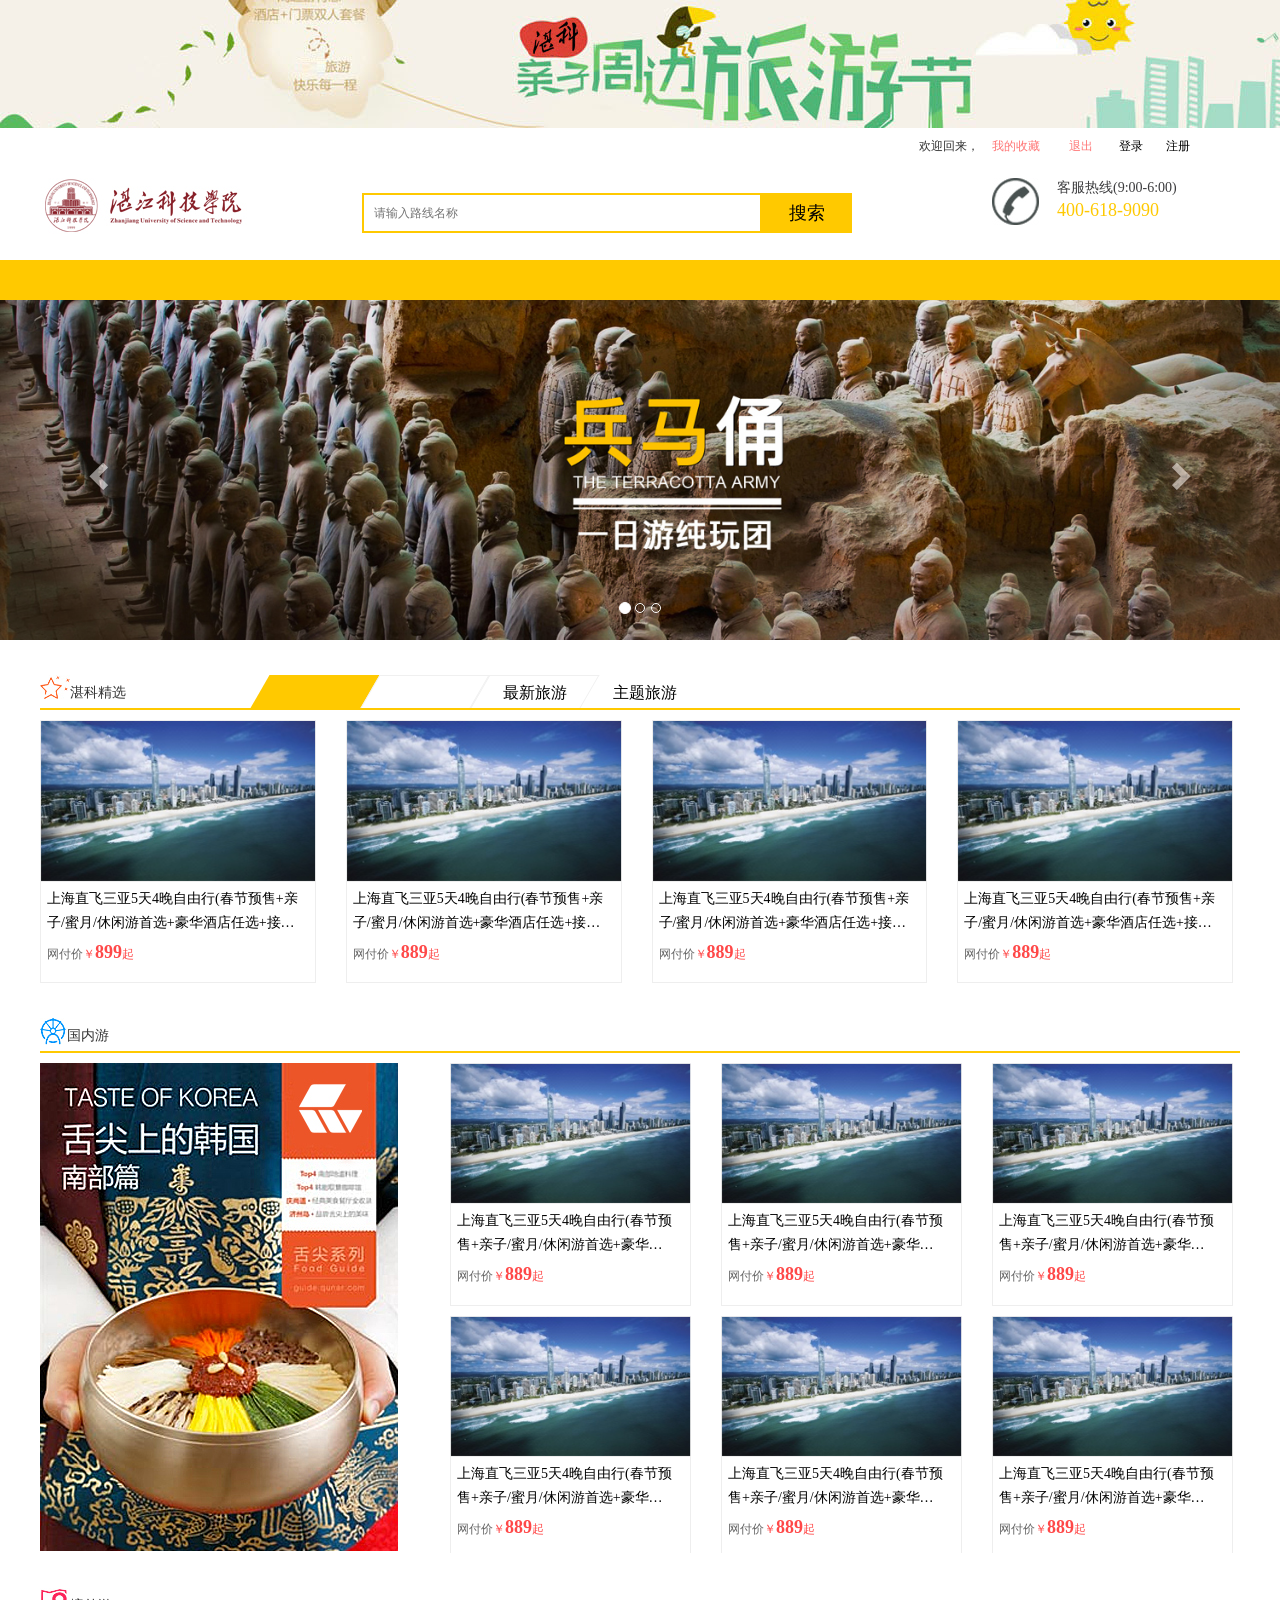
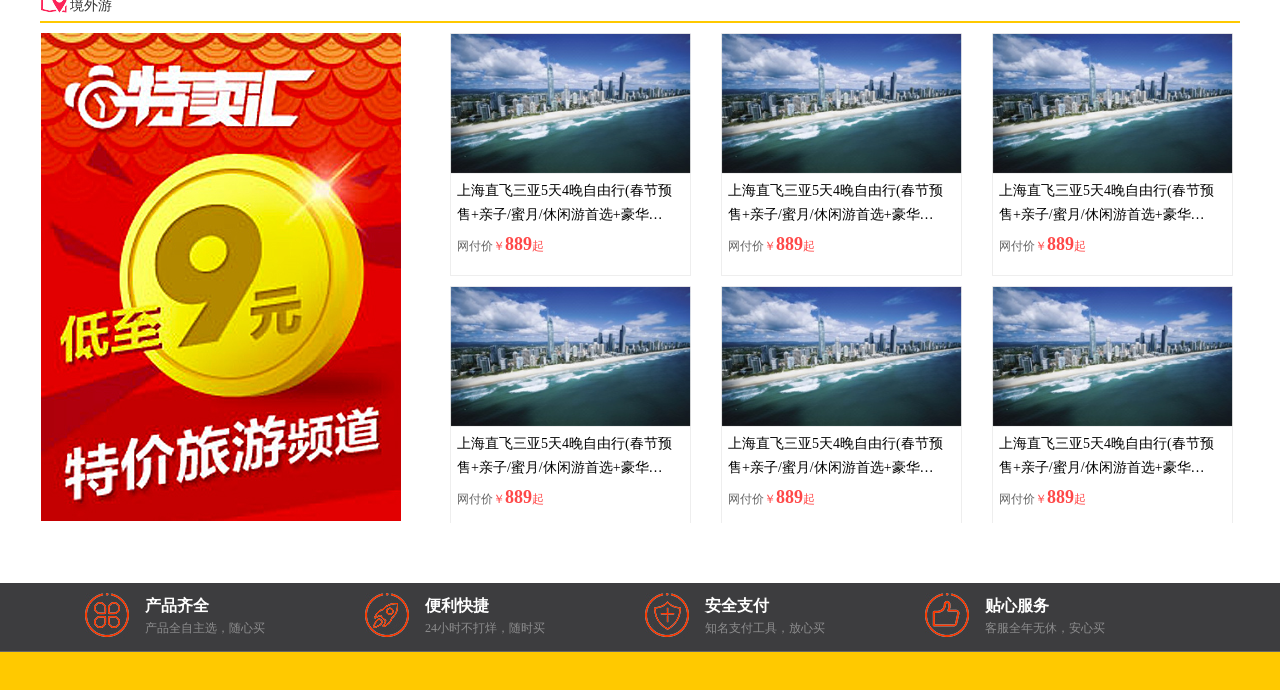
<file: src/main/webapp/index.html>
<!DOCTYPE html>
<html>

<head>
    <meta charset="utf-8">
    <meta http-equiv="X-UA-Compatible" content="IE=edge">
    <meta name="viewport" content="width=device-width, initial-scale=1">
    <title>学院旅游网</title>
    <!-- Bootstrap -->
    <link href="css/bootstrap.min.css" rel="stylesheet">
    <link rel="stylesheet" type="text/css" href="css/common.css">
    <link rel="stylesheet" type="text/css" href="css/index.css">
	
	<!-- jQuery (necessary for Bootstrap's JavaScript plugins) -->
    <script src="js/jquery-3.3.1.js"></script>
    <!-- Include all compiled plugins (below), or include individual files as needed -->
    <script src="js/bootstrap.min.js"></script>
    <!--导入布局js，共享header和footer-->
    <script type="text/javascript" src="js/include.js"></script>
    <!-- HTML5 shim and Respond.js for IE8 support of HTML5 elements and media queries -->
    <!-- WARNING: Respond.js doesn't work if you view the page via file:// -->
    <!--[if lt IE 9]>
    <script src="js/html5shiv.min.js"></script>
    <script src="js/respond.min.js"></script>
    <![endif]-->
    <style>
        .carousel-inner img{
          text-align:center;
          margin:0 auto;
           background-color:#fff;
        }
        .carousel-inner{
          background-color:#fff;
        }
    </style>
</head>
<body>
	<!--引入头部-->
    <div id="header"></div>
    <!-- banner start-->
    <section id="banner">
        <div id="carousel-example-generic" class="carousel slide" data-ride="carousel" data-interval="2000">
            <!-- Indicators -->
            <ol class="carousel-indicators">
                <li data-target="#carousel-example-generic" data-slide-to="0" class="active"></li>
                <li data-target="#carousel-example-generic" data-slide-to="1"></li>
                <li data-target="#carousel-example-generic" data-slide-to="2"></li>
            </ol>
            <!-- Wrapper for slides -->
            <div class="carousel-inner" role="listbox">
                <div class="item active">
                    <img src="images/banner_1.jpg" alt="">
                </div>
                <div class="item">
                    <img src="images/banner_2.jpg" alt="">
                </div>
                <div class="item">
                    <img src="images/banner_3.jpg" alt="">
                </div>
            </div>
            <!-- Controls -->
            <a class="left carousel-control" href="#carousel-example-generic" role="button" data-slide="prev">
			    <span class="glyphicon glyphicon-chevron-left" aria-hidden="true"></span>
			    <span class="sr-only">Previous</span>
			  </a>
            <a class="right carousel-control" href="#carousel-example-generic" role="button" data-slide="next">
			    <span class="glyphicon glyphicon-chevron-right" aria-hidden="true"></span>
			    <span class="sr-only">Next</span>
			  </a>
        </div>
    </section>
    <!-- banner end-->
    <!-- 旅游 start-->
    <section id="content">
         <!-- 湛科精选start-->
        <section class="hemai_jx">
            <div class="jx_top">
                <div class="jx_tit">
                    <img src="images/icon_5.jpg" alt="">
                    <span>湛科精选</span>
                </div>
                <!-- Nav tabs -->
                <ul class="jx_tabs" role="tablist">
                    <li role="presentation" class="active">
                        <span></span>
                        <a href="#popularity" aria-controls="popularity" role="tab" data-toggle="tab">人气旅游</a>
                    </li>
                    <li role="presentation">
                        <span></span>
                        <a href="#newest" aria-controls="newest" role="tab" data-toggle="tab">最新旅游</a>
                    </li>
                    <li role="presentation">
                        <span></span>
                        <a href="#theme" aria-controls="theme" role="tab" data-toggle="tab">主题旅游</a>
                    </li>
                </ul>
            </div>
            <div class="jx_content">
                <!-- Tab panes -->
                <div class="tab-content">
                    <div role="tabpanel" class="tab-pane active" id="popularity">
                        <div class="row">
                            <div class="col-md-3">
                                <a href="javascript:;">
                                    <img src="images/jiangxuan_4.jpg" alt="">
                                    <div class="has_border">
                                        <h3>上海直飞三亚5天4晚自由行(春节预售+亲子/蜜月/休闲游首选+豪华酒店任选+接送机)</h3>
                                        <div class="price">网付价<em>￥</em><strong>899</strong><em>起</em></div>
                                    </div>
                                </a>
                            </div>
                            <div class="col-md-3">
                                <a href="javascript:;">
                                    <img src="images/jiangxuan_4.jpg" alt="">
                                    <div class="has_border">
                                        <h3>上海直飞三亚5天4晚自由行(春节预售+亲子/蜜月/休闲游首选+豪华酒店任选+接送机)</h3>
                                        <div class="price">网付价<em>￥</em><strong>889</strong><em>起</em></div>
                                    </div>
                                </a>
                            </div>
                            <div class="col-md-3">
                                <a href="javascript:;">
                                    <img src="images/jiangxuan_4.jpg" alt="">
                                    <div class="has_border">
                                        <h3>上海直飞三亚5天4晚自由行(春节预售+亲子/蜜月/休闲游首选+豪华酒店任选+接送机)</h3>
                                        <div class="price">网付价<em>￥</em><strong>889</strong><em>起</em></div>
                                    </div>
                                </a>
                            </div>
                            <div class="col-md-3">
                                <a href="javascript:;">
                                    <img src="images/jiangxuan_4.jpg" alt="">
                                    <div class="has_border">
                                        <h3>上海直飞三亚5天4晚自由行(春节预售+亲子/蜜月/休闲游首选+豪华酒店任选+接送机)</h3>
                                        <div class="price">网付价<em>￥</em><strong>889</strong><em>起</em></div>
                                    </div>
                                </a>
                            </div>
                        </div>
                    </div>
                    <div role="tabpanel" class="tab-pane" id="newest">
                        <div class="row">
                            <div class="col-md-3">
                                <a href="javascript:;">
                                    <img src="images/jiangxuan_1.jpg" alt="">
                                    <div class="has_border">
                                        <h3>上海直飞三亚5天4晚自由行(春节预售+亲子/蜜月/休闲游首选+豪华酒店任选+接送机)</h3>
                                        <div class="price">网付价<em>￥</em><strong>889</strong><em>起</em></div>
                                    </div>
                                </a>
                            </div>
                            <div class="col-md-3">
                                <a href="javascript:;">
                                    <img src="images/jiangxuan_1.jpg" alt="">
                                    <div class="has_border">
                                        <h3>上海直飞三亚5天4晚自由行(春节预售+亲子/蜜月/休闲游首选+豪华酒店任选+接送机)</h3>
                                        <div class="price">网付价<em>￥</em><strong>889</strong><em>起</em></div>
                                    </div>
                                </a>
                            </div>
                            <div class="col-md-3">
                                <a href="javascript:;">
                                    <img src="images/jiangxuan_1.jpg" alt="">
                                    <div class="has_border">
                                        <h3>上海直飞三亚5天4晚自由行(春节预售+亲子/蜜月/休闲游首选+豪华酒店任选+接送机)</h3>
                                        <div class="price">网付价<em>￥</em><strong>889</strong><em>起</em></div>
                                    </div>
                                </a>
                            </div>
                            <div class="col-md-3">
                                <a href="javascript:;">
                                    <img src="images/jiangxuan_1.jpg" alt="">
                                    <div class="has_border">
                                        <h3>上海直飞三亚5天4晚自由行(春节预售+亲子/蜜月/休闲游首选+豪华酒店任选+接送机)</h3>
                                        <div class="price">网付价<em>￥</em><strong>889</strong><em>起</em></div>
                                    </div>
                                </a>
                            </div>
                        </div>
                    </div>
                    <div role="tabpanel" class="tab-pane" id="theme">
                        <div class="row">
                            <div class="col-md-3">
                                <a href="javascript:;">
                                    <img src="images/jiangxuan_2.jpg" alt="">
                                    <div class="has_border">
                                        <h3>上海直飞三亚5天4晚自由行(春节预售+亲子/蜜月/休闲游首选+豪华酒店任选+接送机)</h3>
                                        <div class="price">网付价<em>￥</em><strong>889</strong><em>起</em></div>
                                    </div>
                                </a>
                            </div>
                            <div class="col-md-3">
                                <a href="javascript:;">
                                    <img src="images/jiangxuan_2.jpg" alt="">
                                    <div class="has_border">
                                        <h3>上海直飞三亚5天4晚自由行(春节预售+亲子/蜜月/休闲游首选+豪华酒店任选+接送机)</h3>
                                        <div class="price">网付价<em>￥</em><strong>889</strong><em>起</em></div>
                                    </div>
                                </a>
                            </div>
                            <div class="col-md-3">
                                <a href="javascript:;">
                                    <img src="images/jiangxuan_2.jpg" alt="">
                                    <div class="has_border">
                                        <h3>上海直飞三亚5天4晚自由行(春节预售+亲子/蜜月/休闲游首选+豪华酒店任选+接送机)</h3>
                                        <div class="price">网付价<em>￥</em><strong>889</strong><em>起</em></div>
                                    </div>
                                </a>
                            </div>
                            <div class="col-md-3">
                                <a href="javascript:;">
                                    <img src="images/jiangxuan_2.jpg" alt="">
                                    <div class="has_border">
                                        <h3>上海直飞三亚5天4晚自由行(春节预售+亲子/蜜月/休闲游首选+豪华酒店任选+接送机)</h3>
                                        <div class="price">网付价<em>￥</em><strong>889</strong><em>起</em></div>
                                    </div>
                                </a>
                            </div>
                        </div>
                    </div>
                </div>
            </div>
        </section>
        <!-- 湛科精选end-->
        <!-- 国内游 start-->
        <section class="hemai_jx">
            <div class="jx_top">
                <div class="jx_tit">
                    <img src="images/icon_6.jpg" alt="">
                    <span>国内游</span>
                </div>
            </div>
            <div class="heima_gn">
                <div class="guonei_l">
                    <img src="images/guonei_1.jpg" alt="">
                </div>
                <div class="guone_r">
                    <div class="row">
                        <div class="col-md-4">
                            <a href="route_detail.html">
								<img src="images/jiangxuan_4.jpg" alt="">
								<div class="has_border">
									<h3>上海直飞三亚5天4晚自由行(春节预售+亲子/蜜月/休闲游首选+豪华酒店任选+接送机)</h3>
									<div class="price">网付价<em>￥</em><strong>889</strong><em>起</em></div>									
								</div>
							</a>
                        </div>
                        <div class="col-md-4">
                            <a href="route_detail.html">
								<img src="images/jiangxuan_4.jpg" alt="">
								<div class="has_border">
									<h3>上海直飞三亚5天4晚自由行(春节预售+亲子/蜜月/休闲游首选+豪华酒店任选+接送机)</h3>
									<div class="price">网付价<em>￥</em><strong>889</strong><em>起</em></div>									
								</div>
							</a>
                        </div>
                        <div class="col-md-4">
                            <a href="route_detail.html">
								<img src="images/jiangxuan_4.jpg" alt="">
								<div class="has_border">
									<h3>上海直飞三亚5天4晚自由行(春节预售+亲子/蜜月/休闲游首选+豪华酒店任选+接送机)</h3>
									<div class="price">网付价<em>￥</em><strong>889</strong><em>起</em></div>									
								</div>
							</a>
                        </div>
                        <div class="col-md-4">
                            <a href="route_detail.html">
								<img src="images/jiangxuan_4.jpg" alt="">
								<div class="has_border">
									<h3>上海直飞三亚5天4晚自由行(春节预售+亲子/蜜月/休闲游首选+豪华酒店任选+接送机)</h3>
									<div class="price">网付价<em>￥</em><strong>889</strong><em>起</em></div>									
								</div>
							</a>
                        </div>
                        <div class="col-md-4">
                            <a href="route_detail.html">
									<img src="images/jiangxuan_4.jpg" alt="">
								<div class="has_border">
									<h3>上海直飞三亚5天4晚自由行(春节预售+亲子/蜜月/休闲游首选+豪华酒店任选+接送机)</h3>
									<div class="price">网付价<em>￥</em><strong>889</strong><em>起</em></div>									
								</div>
							</a>
                        </div>
                        <div class="col-md-4">
                            <a href="route_detail.html">
								<img src="images/jiangxuan_4.jpg" alt="">
								<div class="has_border">
									<h3>上海直飞三亚5天4晚自由行(春节预售+亲子/蜜月/休闲游首选+豪华酒店任选+接送机)</h3>
									<div class="price">网付价<em>￥</em><strong>889</strong><em>起</em></div>									
								</div>
							</a>
                        </div>
                    </div>
                </div>
            </div>
        </section>
        <!-- 国内游 end-->
        <!-- 境外游 start-->
        <section class="hemai_jx">
            <div class="jx_top">
                <div class="jx_tit">
                    <img src="images/icon_7.jpg" alt="">
                    <span>境外游</span>
                </div>
            </div>
            <div class="heima_gn">
                <div class="guonei_l">
                    <img src="images/jiangwai_1.jpg" alt="">
                </div>
                <div class="guone_r">
                    <div class="row">
                        <div class="col-md-4">
                            <a href="route_detail.html">
								<img src="images/jiangxuan_4.jpg" alt="">
								<div class="has_border">
									<h3>上海直飞三亚5天4晚自由行(春节预售+亲子/蜜月/休闲游首选+豪华酒店任选+接送机)</h3>
									<div class="price">网付价<em>￥</em><strong>889</strong><em>起</em></div>									
								</div>
							</a>
                        </div>
                        <div class="col-md-4">
                            <a href="route_detail.html">
								<img src="images/jiangxuan_4.jpg" alt="">
								<div class="has_border">
									<h3>上海直飞三亚5天4晚自由行(春节预售+亲子/蜜月/休闲游首选+豪华酒店任选+接送机)</h3>
									<div class="price">网付价<em>￥</em><strong>889</strong><em>起</em></div>									
								</div>
							</a>
                        </div>
                        <div class="col-md-4">
                            <a href="route_detail.html">
								<img src="images/jiangxuan_4.jpg" alt="">
								<div class="has_border">
									<h3>上海直飞三亚5天4晚自由行(春节预售+亲子/蜜月/休闲游首选+豪华酒店任选+接送机)</h3>
									<div class="price">网付价<em>￥</em><strong>889</strong><em>起</em></div>									
								</div>
							</a>
                        </div>
                        <div class="col-md-4">
                            <a href="route_detail.html">
								<img src="images/jiangxuan_4.jpg" alt="">
								<div class="has_border">
									<h3>上海直飞三亚5天4晚自由行(春节预售+亲子/蜜月/休闲游首选+豪华酒店任选+接送机)</h3>
									<div class="price">网付价<em>￥</em><strong>889</strong><em>起</em></div>									
								</div>
							</a>
                        </div>
                        <div class="col-md-4">
                            <a href="route_detail.html">
									<img src="images/jiangxuan_4.jpg" alt="">
								<div class="has_border">
									<h3>上海直飞三亚5天4晚自由行(春节预售+亲子/蜜月/休闲游首选+豪华酒店任选+接送机)</h3>
									<div class="price">网付价<em>￥</em><strong>889</strong><em>起</em></div>									
								</div>
							</a>
                        </div>
                        <div class="col-md-4">
                            <a href="route_detail.html">
								<img src="images/jiangxuan_4.jpg" alt="">
								<div class="has_border">
									<h3>上海直飞三亚5天4晚自由行(春节预售+亲子/蜜月/休闲游首选+豪华酒店任选+接送机)</h3>
									<div class="price">网付价<em>￥</em><strong>889</strong><em>起</em></div>									
								</div>
							</a>
                        </div>
                    </div>
                </div>
            </div>
        </section>
        <!-- 境外游 end-->
    </section>
    <!-- 旅游 end-->
   <!--导入底部-->
    <div id="footer"></div>

</body>
</html>
</file>
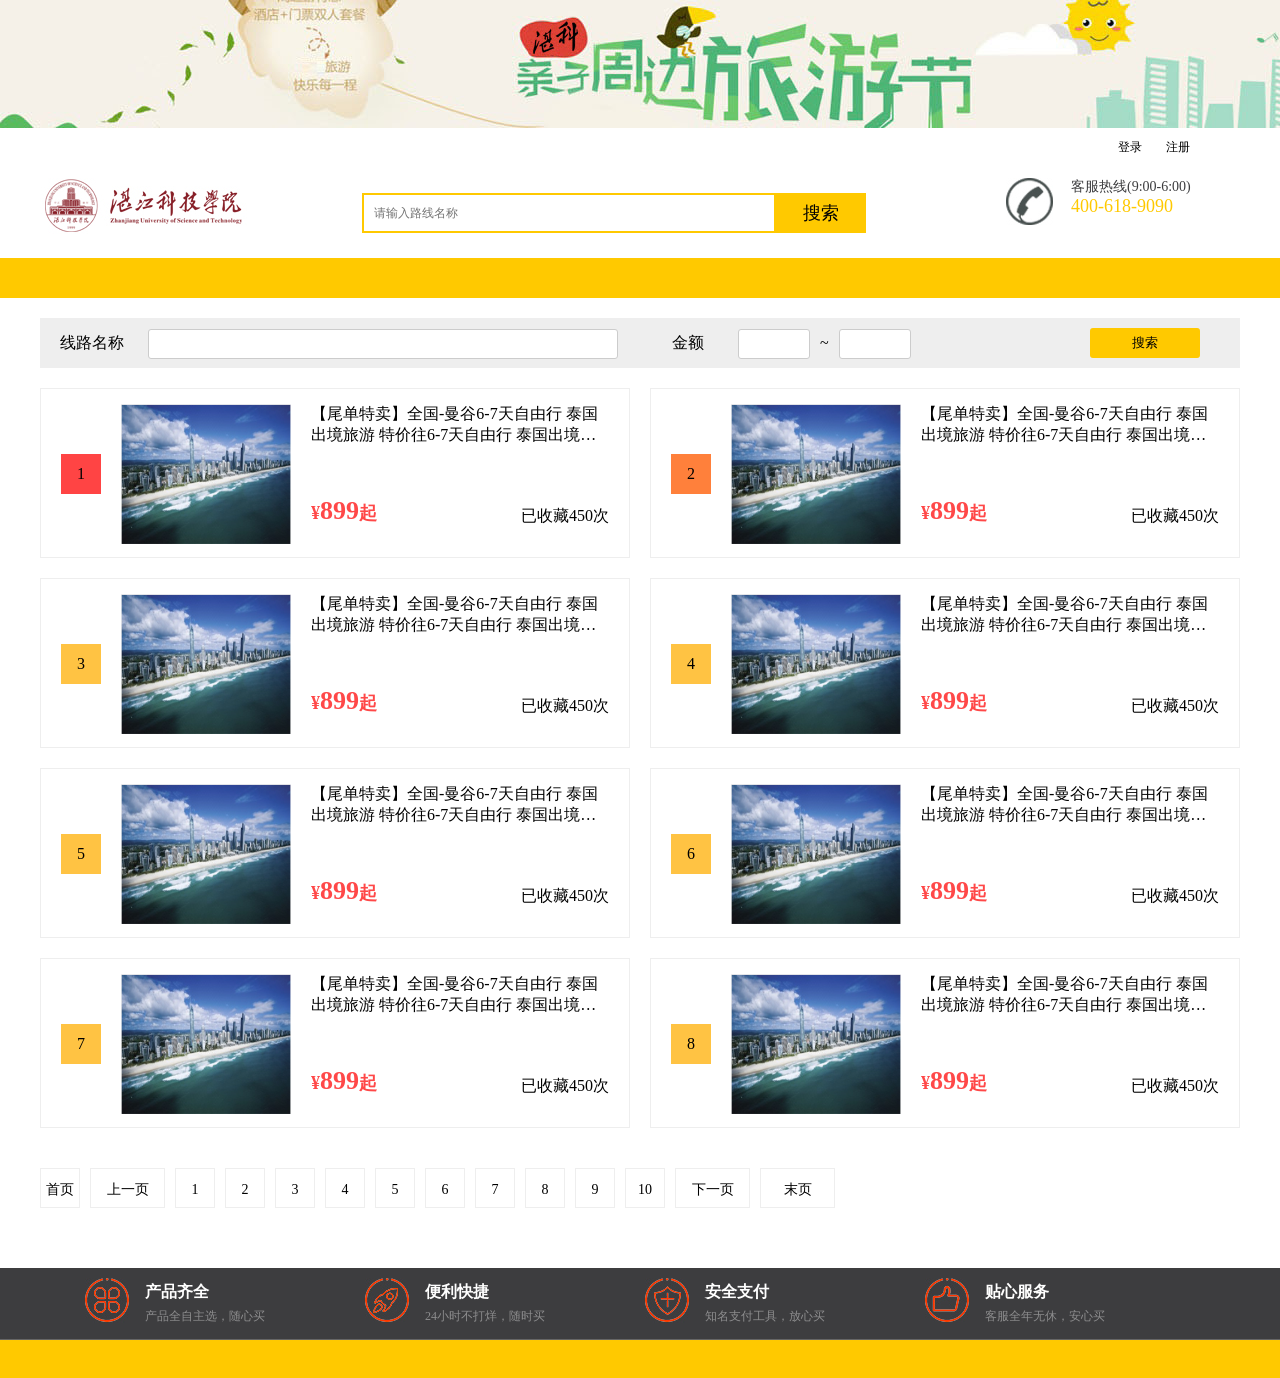
<file: src/main/webapp/favoriterank.html>
<!DOCTYPE html>
<html lang="en">
    <head>
        <meta charset="utf-8">
        <title>收藏排行榜</title>
        <link rel="stylesheet" type="text/css" href="css/common.css">
        <link rel="stylesheet" type="text/css" href="css/ranking-list.css">
        <script src="js/jquery-3.3.1.js"></script>
    </head>
    <body>
    <!--引入头部-->
    <div id="header"></div>
        <div class="contant">
            <div class="shaixuan">
                <span>线路名称</span>
                <input type="text">
                <span>金额</span>
                <input type="text">~<input type="text">
                <button>搜索</button>
            </div>
            <div class="list clearfix">
                <ul>
                    <li>
                        <span class="num one">1</span>
                        <a href="route_detail.html"><img src="images/jiangxuan_4.jpg" alt=""></a>
                        <h4><a href="route_detail.html">【尾单特卖】全国-曼谷6-7天自由行 泰国出境旅游 特价往6-7天自由行 泰国出境旅游 特价往..</a></h4>
                        <p>
                            <b class="price">&yen;<span>899</span>起</b>
                            <span class="shouchang">已收藏450次</span>
                        </p>
                    </li>
                    <li>
                        <span class="num two">2</span>
                         <a href="route_detail.html"><img src="images/jiangxuan_4.jpg" alt=""></a>
                        <h4><a href="route_detail.html">【尾单特卖】全国-曼谷6-7天自由行 泰国出境旅游 特价往6-7天自由行 泰国出境旅游 特价往..</a></h4>
                        <p>
                            <b class="price">&yen;<span>899</span>起</b>
                            <span class="shouchang">已收藏450次</span>
                        </p>
                    </li>
                    <li>
                        <span class="num">3</span>
                         <a href="route_detail.html"><img src="images/jiangxuan_4.jpg" alt=""></a>
                        <h4><a href="route_detail.html">【尾单特卖】全国-曼谷6-7天自由行 泰国出境旅游 特价往6-7天自由行 泰国出境旅游 特价往..</a></h4>
                        <p>
                            <b class="price">&yen;<span>899</span>起</b>
                            <span class="shouchang">已收藏450次</span>
                        </p>
                    </li>
                    <li>
                        <span class="num">4</span>
                         <a href="route_detail.html"><img src="images/jiangxuan_4.jpg" alt=""></a>
                        <h4><a href="route_detail.html">【尾单特卖】全国-曼谷6-7天自由行 泰国出境旅游 特价往6-7天自由行 泰国出境旅游 特价往..</a></h4>
                        <p>
                            <b class="price">&yen;<span>899</span>起</b>
                            <span class="shouchang">已收藏450次</span>
                        </p>
                    </li>
                    <li>
                        <span class="num">5</span>
                         <a href="route_detail.html"><img src="images/jiangxuan_4.jpg" alt=""></a>
                        <h4><a href="route_detail.html">【尾单特卖】全国-曼谷6-7天自由行 泰国出境旅游 特价往6-7天自由行 泰国出境旅游 特价往..</a></h4>
                        <p>
                            <b class="price">&yen;<span>899</span>起</b>
                            <span class="shouchang">已收藏450次</span>
                        </p>
                    </li>
                    <li>
                        <span class="num">6</span>
                         <a href="route_detail.html"><img src="images/jiangxuan_4.jpg" alt=""></a>
                        <h4><a href="route_detail.html">【尾单特卖】全国-曼谷6-7天自由行 泰国出境旅游 特价往6-7天自由行 泰国出境旅游 特价往..</a></h4>
                        <p>
                            <b class="price">&yen;<span>899</span>起</b>
                            <span class="shouchang">已收藏450次</span>
                        </p>
                    </li>
                    <li>
                        <span class="num">7</span>
                         <a href="route_detail.html"><img src="images/jiangxuan_4.jpg" alt=""></a>
                        <h4><a href="route_detail.html">【尾单特卖】全国-曼谷6-7天自由行 泰国出境旅游 特价往6-7天自由行 泰国出境旅游 特价往..</a></h4>
                        <p>
                            <b class="price">&yen;<span>899</span>起</b>
                            <span class="shouchang">已收藏450次</span>
                        </p>
                    </li>
                    <li>
                        <span class="num">8</span>
                        <a href="route_detail.html"><img src="images/jiangxuan_4.jpg" alt=""></a>
                        <h4><a href="route_detail.html">【尾单特卖】全国-曼谷6-7天自由行 泰国出境旅游 特价往6-7天自由行 泰国出境旅游 特价往..</a></h4>
                        <p>
                            <b class="price">&yen;<span>899</span>起</b>
                            <span class="shouchang">已收藏450次</span>
                        </p>
                    </li>
                </ul>
            </div>
            <div class="pageNum">
                <ul>
                    <li><a href="">首页</a></li>
                    <li class="threeword"><a href="#">上一页</a></li>
                    <li><a href="#">1</a></li>
                    <li><a href="#">2</a></li>
                    <li><a href="#">3</a></li>
                    <li><a href="#">4</a></li>
                    <li><a href="#">5</a></li>
                    <li><a href="#">6</a></li>
                    <li><a href="#">7</a></li>
                    <li><a href="#">8</a></li>
                    <li><a href="#">9</a></li>
                    <li><a href="#">10</a></li>
                    <li class="threeword"><a href="javascript:;">下一页</a></li>
                    <li class="threeword"><a href="javascript:;">末页</a></li>
                </ul>
            </div>
        </div>
    	
         <!--导入底部-->
   		 <div id="footer"></div>
    <!--导入布局js，共享header和footer-->
    <script type="text/javascript" src="js/include.js"></script>
    </body>
</html>
</file>
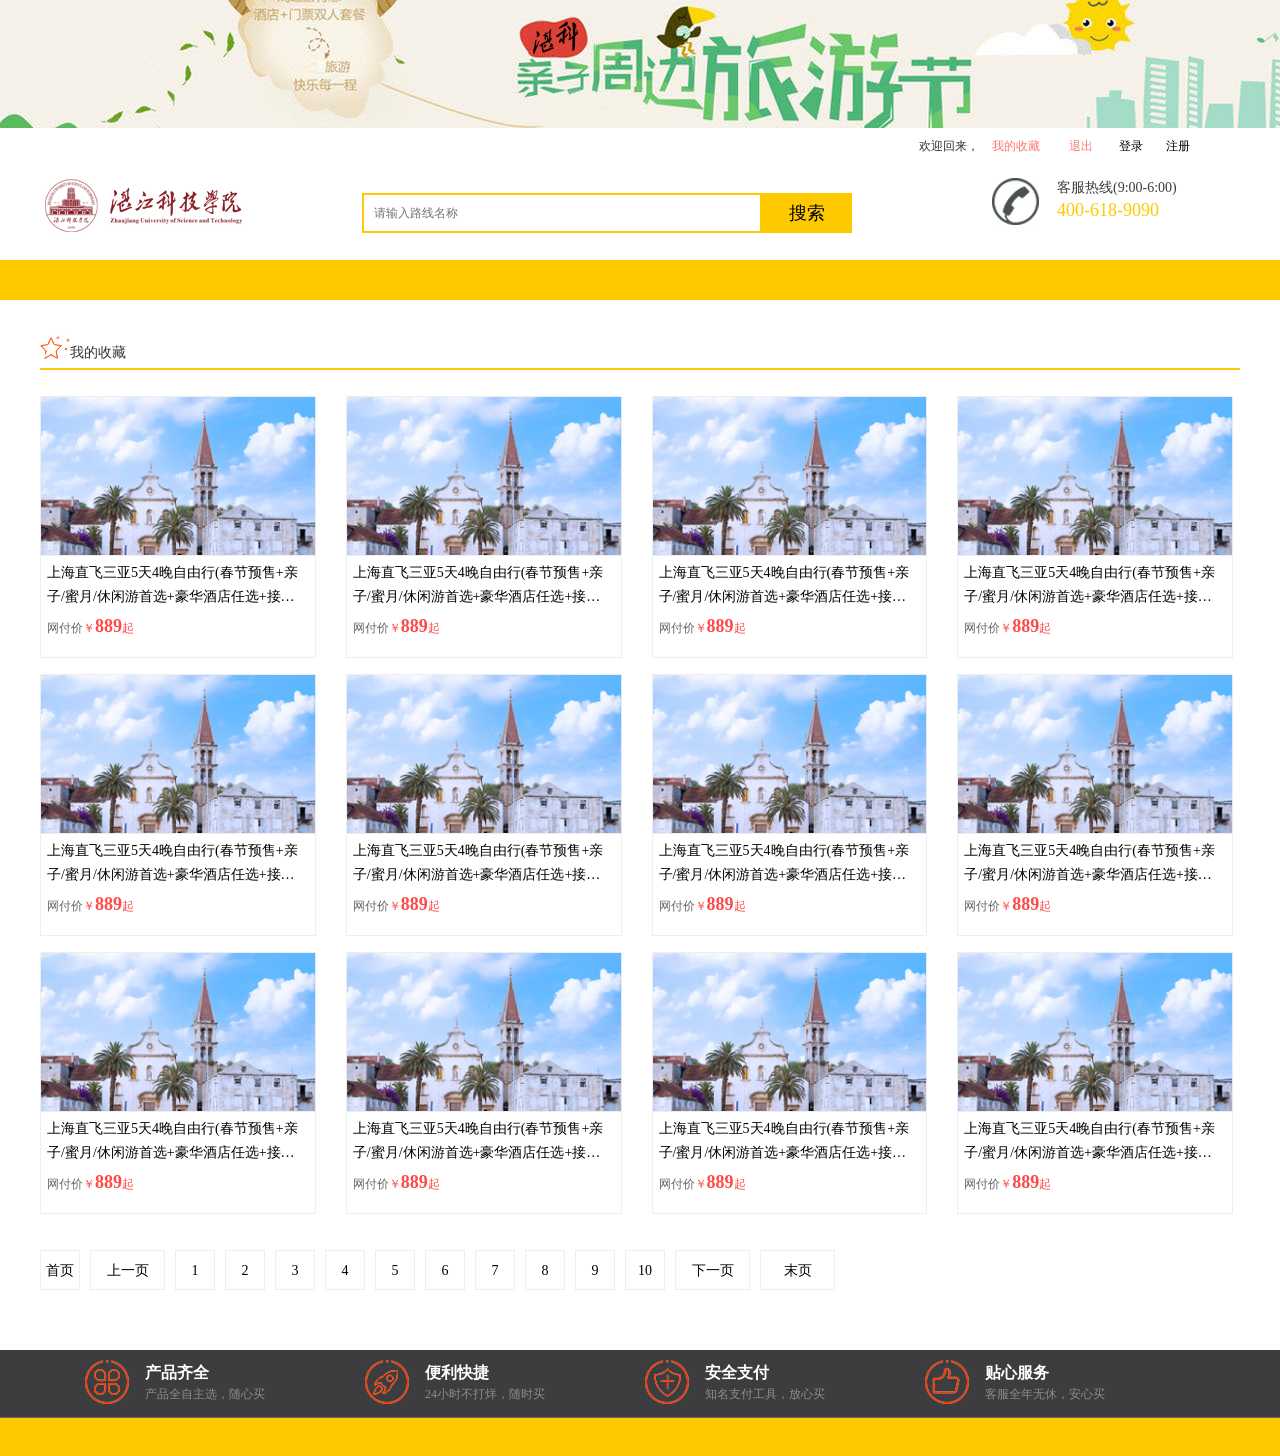
<file: src/main/webapp/myfavorite.html>
<!DOCTYPE html>
<html lang="en">
    <head>
        <meta charset="utf-8">
        <title>湛科旅游网-我的收藏</title>
        <link href="css/bootstrap.min.css" rel="stylesheet">
        <link rel="stylesheet" type="text/css" href="css/common.css">
        <link rel="stylesheet" href="css/index.css">
       <style>
           .tab-content .row>div {
            margin-top: 16px;
           } 
           .tab-content {
            margin-bottom: 36px;
           }
       </style>
       <script src="js/jquery-3.3.1.js"></script>
    </head>
    <body>
    <!--引入头部-->
    <div id="header"></div>
         <!-- 排行榜 start-->
        <section id="content">            
            <section class="hemai_jx">
                <div class="jx_top">
                    <div class="jx_tit">
                        <img src="images/icon_5.jpg" alt="">
                        <span>我的收藏</span>
                    </div>                    
                </div>
                <div class="jx_content">
                    <!-- Tab panes -->
                    <div class="tab-content">
                        <div role="tabpanel" class="tab-pane active" id="home">
                            <div class="row">
                                <div class="col-md-3">
                                    <a href="route_detail.html">
                                        <img src="images/collection_pic.jpg" alt="">
                                        <div class="has_border">
                                            <h3>上海直飞三亚5天4晚自由行(春节预售+亲子/蜜月/休闲游首选+豪华酒店任选+接送机)</h3>
                                            <div class="price">网付价<em>￥</em><strong>889</strong><em>起</em></div>
                                        </div>
                                    </a>
                                </div>
                                <div class="col-md-3">
                                    <a href="route_detail.html">
                                        <img src="images/collection_pic.jpg" alt="">
                                        <div class="has_border">
                                            <h3>上海直飞三亚5天4晚自由行(春节预售+亲子/蜜月/休闲游首选+豪华酒店任选+接送机)</h3>
                                            <div class="price">网付价<em>￥</em><strong>889</strong><em>起</em></div>
                                        </div>
                                    </a>
                                </div>
                                <div class="col-md-3">
                                    <a href="route_detail.html">
                                        <img src="images/collection_pic.jpg" alt="">
                                        <div class="has_border">
                                            <h3>上海直飞三亚5天4晚自由行(春节预售+亲子/蜜月/休闲游首选+豪华酒店任选+接送机)</h3>
                                            <div class="price">网付价<em>￥</em><strong>889</strong><em>起</em></div>
                                        </div>
                                    </a>
                                </div>
                                <div class="col-md-3">
                                    <a href="route_detail.html">
                                        <img src="images/collection_pic.jpg" alt="">
                                        <div class="has_border">
                                            <h3>上海直飞三亚5天4晚自由行(春节预售+亲子/蜜月/休闲游首选+豪华酒店任选+接送机)</h3>
                                            <div class="price">网付价<em>￥</em><strong>889</strong><em>起</em></div>
                                        </div>
                                    </a>
                                </div>
                                <div class="col-md-3">
                                    <a href="route_detail.html">
                                        <img src="images/collection_pic.jpg" alt="">
                                        <div class="has_border">
                                            <h3>上海直飞三亚5天4晚自由行(春节预售+亲子/蜜月/休闲游首选+豪华酒店任选+接送机)</h3>
                                            <div class="price">网付价<em>￥</em><strong>889</strong><em>起</em></div>
                                        </div>
                                    </a>
                                </div>
                                <div class="col-md-3">
                                    <a href="route_detail.html">
                                        <img src="images/collection_pic.jpg" alt="">
                                        <div class="has_border">
                                            <h3>上海直飞三亚5天4晚自由行(春节预售+亲子/蜜月/休闲游首选+豪华酒店任选+接送机)</h3>
                                            <div class="price">网付价<em>￥</em><strong>889</strong><em>起</em></div>
                                        </div>
                                    </a>
                                </div>
                                <div class="col-md-3">
                                    <a href="route_detail.html">
                                        <img src="images/collection_pic.jpg" alt="">
                                        <div class="has_border">
                                            <h3>上海直飞三亚5天4晚自由行(春节预售+亲子/蜜月/休闲游首选+豪华酒店任选+接送机)</h3>
                                            <div class="price">网付价<em>￥</em><strong>889</strong><em>起</em></div>
                                        </div>
                                    </a>
                                </div>
                                <div class="col-md-3">
                                    <a href="route_detail.html">
                                        <img src="images/collection_pic.jpg" alt="">
                                        <div class="has_border">
                                            <h3>上海直飞三亚5天4晚自由行(春节预售+亲子/蜜月/休闲游首选+豪华酒店任选+接送机)</h3>
                                            <div class="price">网付价<em>￥</em><strong>889</strong><em>起</em></div>
                                        </div>
                                    </a>
                                </div>
                                 <div class="col-md-3">
                                    <a href="route_detail.html">
                                        <img src="images/collection_pic.jpg" alt="">
                                        <div class="has_border">
                                            <h3>上海直飞三亚5天4晚自由行(春节预售+亲子/蜜月/休闲游首选+豪华酒店任选+接送机)</h3>
                                            <div class="price">网付价<em>￥</em><strong>889</strong><em>起</em></div>
                                        </div>
                                    </a>
                                </div>
                                <div class="col-md-3">
                                    <a href="route_detail.html">
                                        <img src="images/collection_pic.jpg" alt="">
                                        <div class="has_border">
                                            <h3>上海直飞三亚5天4晚自由行(春节预售+亲子/蜜月/休闲游首选+豪华酒店任选+接送机)</h3>
                                            <div class="price">网付价<em>￥</em><strong>889</strong><em>起</em></div>
                                        </div>
                                    </a>
                                </div>
                                <div class="col-md-3">
                                    <a href="route_detail.html">
                                        <img src="images/collection_pic.jpg" alt="">
                                        <div class="has_border">
                                            <h3>上海直飞三亚5天4晚自由行(春节预售+亲子/蜜月/休闲游首选+豪华酒店任选+接送机)</h3>
                                            <div class="price">网付价<em>￥</em><strong>889</strong><em>起</em></div>
                                        </div>
                                    </a>
                                </div>
                                <div class="col-md-3">
                                    <a href="jroute_detail.html">
                                        <img src="images/collection_pic.jpg" alt="">
                                        <div class="has_border">
                                            <h3>上海直飞三亚5天4晚自由行(春节预售+亲子/蜜月/休闲游首选+豪华酒店任选+接送机)</h3>
                                            <div class="price">网付价<em>￥</em><strong>889</strong><em>起</em></div>
                                        </div>
                                    </a>
                                </div>
                            </div>
                        </div>                       
                    </div>
                </div>
                <div class="pageNum">
                    <ul>
                        <li><a href="">首页</a></li>
                        <li class="threeword"><a href="#">上一页</a></li>
                        <li><a href="#">1</a></li>
                        <li><a href="#">2</a></li>
                        <li><a href="#">3</a></li>
                        <li><a href="#">4</a></li>
                        <li><a href="#">5</a></li>
                        <li><a href="#">6</a></li>
                        <li><a href="#">7</a></li>
                        <li><a href="#">8</a></li>
                        <li><a href="#">9</a></li>
                        <li><a href="#">10</a></li>
                        <li class="threeword"><a href="javascript:;">下一页</a></li>
                        <li class="threeword"><a href="javascript:;">末页</a></li>
                    </ul>
                </div>
            </section>                      
        </section>
        <!-- 排行榜 end-->
    	
         <!--引入尾部-->
    	<div id="footer"></div>
        <!--导入布局js，共享header和footer-->
        <script type="text/javascript" src="js/include.js"></script>
    </body>
</html>
</file>
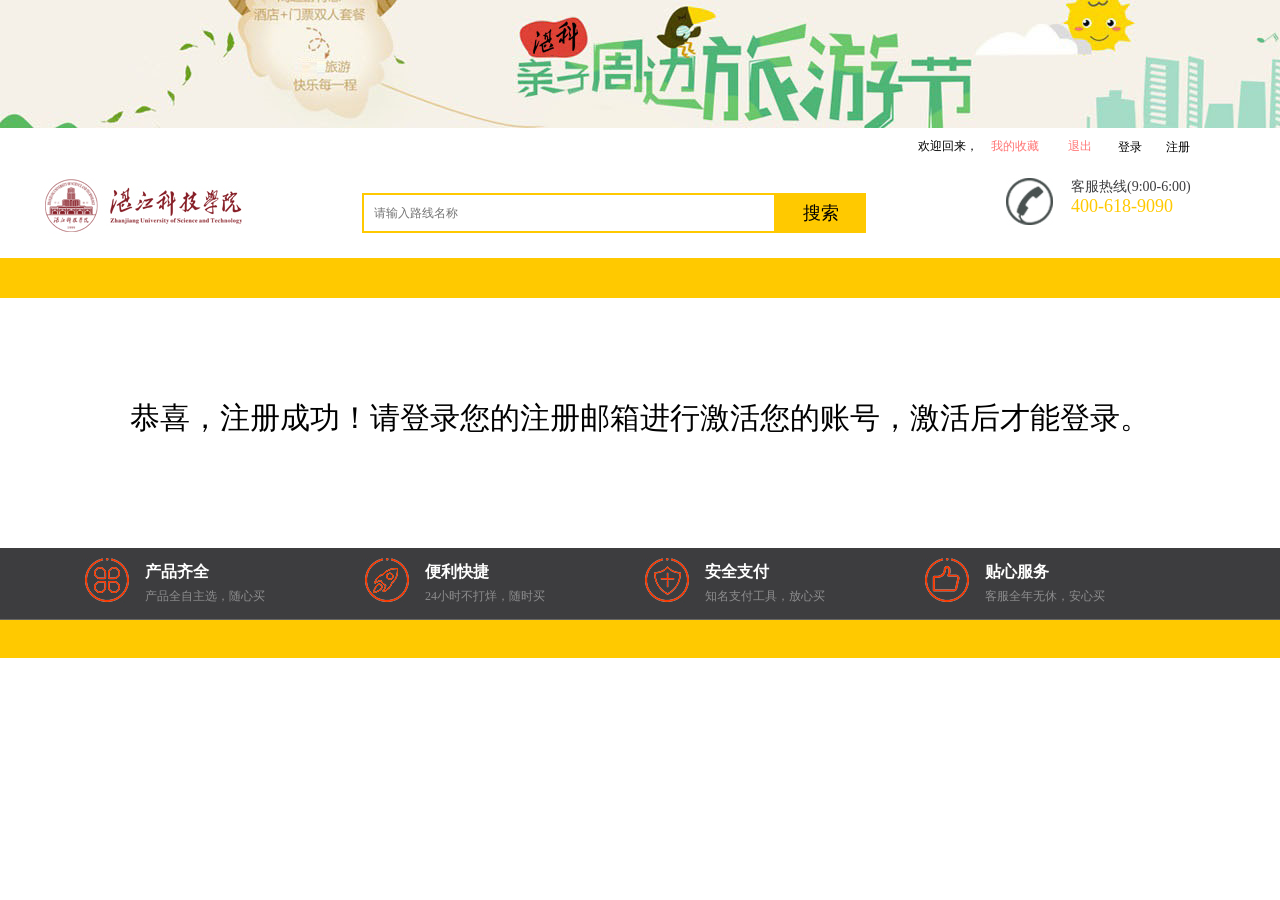
<file: src/main/webapp/register_ok.html>
<!DOCTYPE html>
<html lang="en">
<head>
    <meta charset="utf-8">
    <title>注册</title>
    <link rel="stylesheet" type="text/css" href="css/common.css">
    <link rel="stylesheet" href="css/register.css">
    <!--导入jquery-->
    <script src="js/jquery-3.3.1.js"></script>
</head>
<body>
<!--引入头部-->
<div id="header"></div>
<!-- 头部 end -->
<div style="text-align:center; font-weight:bold; height:150px; padding-top:100px; font-size:30px;">
    <h4>恭喜，注册成功！请登录您的注册邮箱进行激活您的账号，激活后才能登录。</h4>
</div>
<!--引入尾部-->
<div id="footer"></div>
<!--导入布局js，共享header和footer-->
<script type="text/javascript" src="js/include.js"></script>
</body>
</html>
</file>
<file: src/main/webapp/css/common.css>
/*
* @Author: WCM
* @Date:   2018-01-27 15:13:13
* @Last Modified by:   WCM
* @Last Modified time: 2018-01-27 15:17:57
*/

/*css 初始化 */
html, body, ul, li, ol, dl, dd, dt, p, h1, h2, h3, h4, h5, h6, form, fieldset, legend, img {
    margin: 0;
    padding: 0;  
    box-sizing: border-box;
    font-family: '微软雅黑';
}

fieldset, img, input, button {
    border: none;
    padding: 0;
    margin: 0;
    outline-style: none;  /*外面环绕线*/
}

ul, ol {
    list-style: none;
}

input {
    padding-top: 0;
    padding-bottom: 0;
      /*字体的自动识别*/
}
select, input {
    vertical-align: middle;
}

/*输入字居中显示*/
select, input, textarea {
    font-size: 12px;
    margin: 0;
}

textarea {
    resize: none;  /*不可以随意拖动*/
}
img{
    display: block;
}
table {
    border-collapse: collapse; /*合并外连线*/
}

.clearfix:before, .clearfix:after {
    content: "";
    display: table;
    clear: both;
}

.clearfix {
    *zoom: 1; /*IE/7/6*/  /*兼容IE6下的写法*/
}
a {
    text-decoration: none;
}

h1, h2, h3, h4, h5, h6 {
    text-decoration: none;
    font-weight: normal;
    font-size: 100%;
}

/*头部*/

#header {
    width: 100%;
    overflow: hidden;
}

.top_banner {
    width: 1500px;
    height: 128px;
    margin: 0 auto;
}

.shortcut {
    width: 1200px;
    height: 50px;
}

.login_out, .login {  
    height: 50px;
    line-height: 36px;
    float: right;
}

.login {
    font-size: 12px;
}
.login a{
    font-size: 12px;
    color: #a1a1a1;
}
.login .collection {
    color: #ff7676;
    margin: 0 16px 0 10px;
}
.login_out a {
    color: #000;
    font-size: 12px;
    margin: 0 10px;
}

.header_wrap {
    widows: 100%;
    overflow: hidden;
}

.topbar {
    width: 1200px;
    overflow: hidden;
    margin: 0 auto;
}

.logo,
.search,
.hottel {
    float: left;
}

.logo a {
    display: inline-block;
}

.search {
    margin: 15px 140px 0 115px;
}

.search_input {
    float: left;
    width: 400px;
    height: 36px;
    border: 2px solid #ffc900;
    padding-left: 10px;
}

.search_input:focus {
    outline: none;
}

.search-button {
    float: left;
    width: 90px;
    height: 40px;
    background: #ffc900;
    text-align: center;
    line-height: 40px;
    color: #000;
    font-size: 18px;
}

::-webkit-input-placeholder {
    /* WebKit browsers */
    font-size: 12px;
}

:-moz-placeholder {
    /* Mozilla Firefox 4 to 18 */
    font-size: 12px;
}

::-moz-placeholder {
    /* Mozilla Firefox 19+ */
    font-size: 12px;
}

:-ms-input-placeholder {
    /* Internet Explorer 10+ */
    font-size: 12x;
}

.hot_pic,
.hot_tel {
    float: left;
}

.hot_pic {
    margin-right: 18px;
}

.hot_time {
    color: #3d3d3f;
    font-size: 14px;
}

.hot_num {
    color: #ffc900;
    font-size: 18px;
}

.navitem {
    width: 100%;
    height: 40px;
    background: #ffc900;
}

.nav {
    width: 1200px;
    margin: 20px auto 0;
}

.nav li {
    float: left;
    margin-left: 30px;
}

.nav li a {
    color: #3d3d3f;
    font-size: 14px;
    display: inline-block;
}

.nav>li>a:focus, .nav>li>a:hover{
    background: none;
}

.nav .nav-active {
    background-color: #ffd800;
}

.nav>li>a {   
    padding: 10px 15px;
}

/*公共页尾*/


/*页尾*/
.fl {
    float: left;
}
#footer {
    width: 100%;
    background: #3d3d3f;
}

.why_select {    
    overflow: hidden;
    margin: 0 auto;
    border-bottom: solid 1px #666;
    padding: 10px 85px;
    font-family: '微软雅黑';
}

.why_select dl {
    float: left;
    margin-bottom: 0;
}

.why_select dd {
    margin: 4px 100px 0 60px;
}

.why_select h1 {
    font-size: 16px;
    color: #fff;
    font-weight: bold;
    margin: 0;
}

.why_select h1.title {
    line-height: 50px;
    padding-right: 25px;
}

.why_select h2 {
    font-size: 12px;
    color: #8d8d8e;
    line-height: 26px;
}

.why_select .icon {
    width: 50px;
    height: 50px;
}



.company {
    width: 100%;
    height: 38px;
    line-height: 38px;
    background: #ffc900;
    color: #3d3d3f;
    text-align: center;
    font-size: 12px;
}


/*分页样式*/
.pageNum {
    width: 100%;
    overflow: hidden;
}


.pageNum ul li {
  width: 40px;
  height: 40px;
  float: left;
  border: 1px solid #eee;
  margin-right: 10px;
  text-align: center;
  line-height: 40px;
}
.pageNum ul li.curPage {
    background-color: #ffc900;
}
.pageNum ul li a {
  width: 100%;
  height: 100%;
  color: #000;
  font-size: 14px;
}
.pageNum ul .threeword {
  width: 75px;
}
</file>
<file: src/main/webapp/css/index.css>
.search_input {
	height: 40px;
}
/*黑马精选*/
#content {
	margin-bottom: 60px;
}
.hemai_jx{
	width: 1200px;
	overflow: hidden;
	margin: 0 auto;
}
.jx_top{
	width: 1200px;
	height: 35px;
	line-height: 35px;
	margin: 0 auto;
}

.jx_top {
	margin-top: 35px;
	border-bottom: 2px solid #ffc900;
}
.jx_tit, .jx_tabs {
	float: left;
	
}
.jx_tit {
	width:100px;
	height: 35px;
	line-height: 35px;
}
.jx_tit img{
	vertical-align: top;
	float: left;
}
.jx_tabs {
	list-style: none;
	margin-bottom: 0;
	height: 35px;
	margin-left: 120px;
}
.jx_tabs li {
	float: left;
	height: 35px;
	position: relative;			
}
.jx_tabs li span{
	display: inline-block;
    width: 110px;
    height: 33px;  
    border: 1px solid #f0f0f0;
    border-bottom: none;
    transform: skew(-30deg);
}
.jx_tabs li a{
	width: 110px;
    height: 35px;
    line-height: 35px;
    text-align: center;
    position: absolute;
    top: 0px;
    z-index: 99;
    text-decoration: none;
    color: #000;
    font-size: 16px;
}
.jx_tabs .active span {
	background: #ffc900;
	border:none;
}
.jx_tabs .active a{
	  color: #fff;
}


.jx_content .row, .guone_r .row {
    margin-right: -8px;
}
.jx_content a, .guone_r a{
	text-decoration: none;
	display: block;	
}
.jx_content .has_border, .guone_r .has_border{		
	border: 1px solid #eee;
	padding: 0 6px;
}
.jx_content h3, .guone_r h3 {
	margin: 5px 0;
    padding-right: 11px;
    font-size: 14px;
    color: #000;
    line-height: 24px;   
    overflow: hidden;
    font-weight: normal;
    background-color: #fff;
    display: -webkit-box;
    -webkit-box-orient: vertical;
    -webkit-line-clamp: 2;
    overflow: hidden;
}
.jx_content img, .guone_r .row img {
	display: block;
    width: 100%;
}
.price {
	font-size: 12px;
	color: #666;
	padding-bottom: 17px;
}
.price em {
    font-size: 12px;
    font-style: normal;
    color: #ff4848;
}
.price strong {
    font-size: 18px;
    color: #ff4848;
}
.tab-content {
	margin-top: 10px;
}



/*国内游*/


.heima_gn{
	width: 100%;
    overflow: hidden;
}
.guonei_l, 
.guone_r {
	float: left;
}
.guonei_l {
	width:360px;
	height: 490px;
	margin-right: 50px;
	margin-top: 10px;
}
.guone_r {
	width:790px;
	height: 490px;
}
.guone_r .row>div {
	margin-top: 10px;
}


.fl {
	float: left;
	
}
</file>
<file: src/main/webapp/css/ranking-list.css>
.contant {
    width: 1200px;
    margin: 20px auto 60px;    
}
a{
  color:inherit;
}

.contant .shaixuan {
    width: 100%;
    height: 50px;
    line-height: 50px;
    background-color: #eee;
    font-size: 16px;
    padding: 0 20px;
    box-sizing: border-box;
}

.contant .shaixuan input {
    padding: 0;
    margin: 0;
    border: 0;
    padding: 0 10px;
    box-sizing: border-box;
}

.contant .shaixuan>input:nth-of-type(1) {
    width: 470px;
    height: 30px;
    border: 1px solid #ccc;
    border-radius: 3px;
    margin-left: 20px;
    margin-right: 50px;
}

.contant .shaixuan>input:nth-of-type(2),
.contant .shaixuan>input:nth-of-type(3) {
    width: 72px;
    height: 30px;
    border: 1px solid #ccc;
    border-radius: 3px;
    margin-left: 30px;
    margin-right: 10px;
}

.contant .shaixuan>input:nth-of-type(3) {
    margin-left: 10px;
}

.contant .shaixuan>button {
    width: 110px;
    height: 30px;
    background-color: #ffc900;
    text-align: center;
    line-height: 30px;
    border-radius: 3px;
    float: right;
    margin-right: 20px;
    margin-top: 10px;
    cursor: pointer;
}

.contant .list {
    padding-bottom: 40px;
}

.contant .list li:nth-of-type(2n-1) {
    margin-right: 20px;
}

.contant .list li {
    width: 590px;
    height: 170px;
    margin-top: 20px;
    float: left;
    border: 1px solid #eee;
    padding: 15px 20px;
    box-sizing: border-box;
}

.contant .list li .num {
    width: 40px;
    height: 40px;
    line-height: 40px;
    text-align: center;
    float: left;
    margin-top: 50px;
    margin-right: 20px;
    background-color: #ffc343;
}

.contant .list li .one {
    background-color: #ff4444;
}

.contant .list li .two {
    background-color: #ff803b;
}

.contant .list li img {
    width: 170px;
    height: 140px;
    float: left;
    margin-right: 20px;
}

.contant .list li h4 {
    overflow: hidden;
    text-overflow: ellipsis;
    display: -webkit-box;
    -webkit-box-orient: vertical;
    -webkit-line-clamp: 2;
}

.contant .list li p {
    font-size: 18px;
    color: #ff4848;
    margin-top: 50px;
}

.contant .list li p .price {
    float: left;
}

.contant .list li p .price span {
    font-size: 26px;
}

.contant .list li p .shouchang {
    float: right;
    font-size: 16px;
    color: #000;
    margin-top: 10px;
}
</file>
<file: src/main/webapp/css/register.css>
.rg_layout{
	width: 100%;
	height: 585px;
	background: url(../images/register_bg.png) no-repeat center;
	background-size: 100% 780px;
	overflow: hidden;
}
.rg_layout .rg_form{
	width: 886px;
	/*height: 534px;*/
	background-color: #fff;
	margin:24px auto;
	border:8px solid #eeeeee;
	box-sizing: border-box;
}

.rg_layout .rg_form > .rg_form_left{
	width:256px;
	float: left;
	padding-top:20px;
	padding-left: 20px;
	box-sizing: border-box;
}
.rg_layout .rg_form > .rg_form_center{
	width:358px;
	float: left;
	padding-top:10px;
	box-sizing: border-box;
	font-size: 14px;
}
.rg_layout .rg_form > .rg_form_right{
	width:256px;
	float: right;
}

.rg_form > .rg_form_left > p:first-child{
	font-size: 20px;
	color:#ffcd26;
	
}
.rg_form > .rg_form_left > p:last-child{
	font-size: 20px;
	color: #a6a6a6;
}
.rg_form > .rg_form_center .td_left{
	width: 65px;
	text-align: right;
}
.rg_form > .rg_form_center table{
	vertical-align: top;
}
.rg_form > .rg_form_center table tr{
	height: 50px;
}
.rg_form > .rg_form_center .td_right{
	width: 293px;
}
.rg_form_center .td_right > input[type="text"],.rg_form_center .td_right > input[type="date"]{
	width: 256px;
	height: 32px;
	line-height: 32px;
	box-sizing: border-box;
	padding: 6px 12px;
	border-radius: 4px;
	border:1px solid #a6a6a6;
	float: right;
}
.td_right > input[type="password"] {
	width: 256px;
	height: 32px;
	line-height: 32px;
	box-sizing: border-box;
	padding: 6px 12px;
	border-radius: 4px;
	border:1px solid #a6a6a6;
	float: right;
}
.rg_form > .rg_form_center .td_right.gender{
	padding-left: 40px;
	box-sizing: border-box;
}
.rg_form > .rg_form_center .td_right.check{
	padding-left: 36px;
	box-sizing: border-box;
}
.rg_form > .rg_form_center .td_right > .check{
	width: 118px;
	float: left;
	margin-right:14px;
}
.rg_form > .rg_form_center .td_right > .submit{
	width: 120px;
	height: 36px;
	line-height: 36px;
	background-color: #ffc900;
	font-size: 14px;
}
.rg_form > .rg_form_right >p{
	float: right;
	font-size: 14px;
	padding: 20px 12px 0 0;
	box-sizing: border-box;
}
.rg_form > .rg_form_right >p >a{
	color: #fc8989;
}
.alert {
     margin: 0 auto;
     padding: 6px 10px;
     border: 1px solid transparent;
     text-align: left;
     color: #a94442;
     background-color: #f2dede;
     border-color: #ebccd1;
     margin-bottom: 17px;
     font-size: 12px;
 }
</file>
